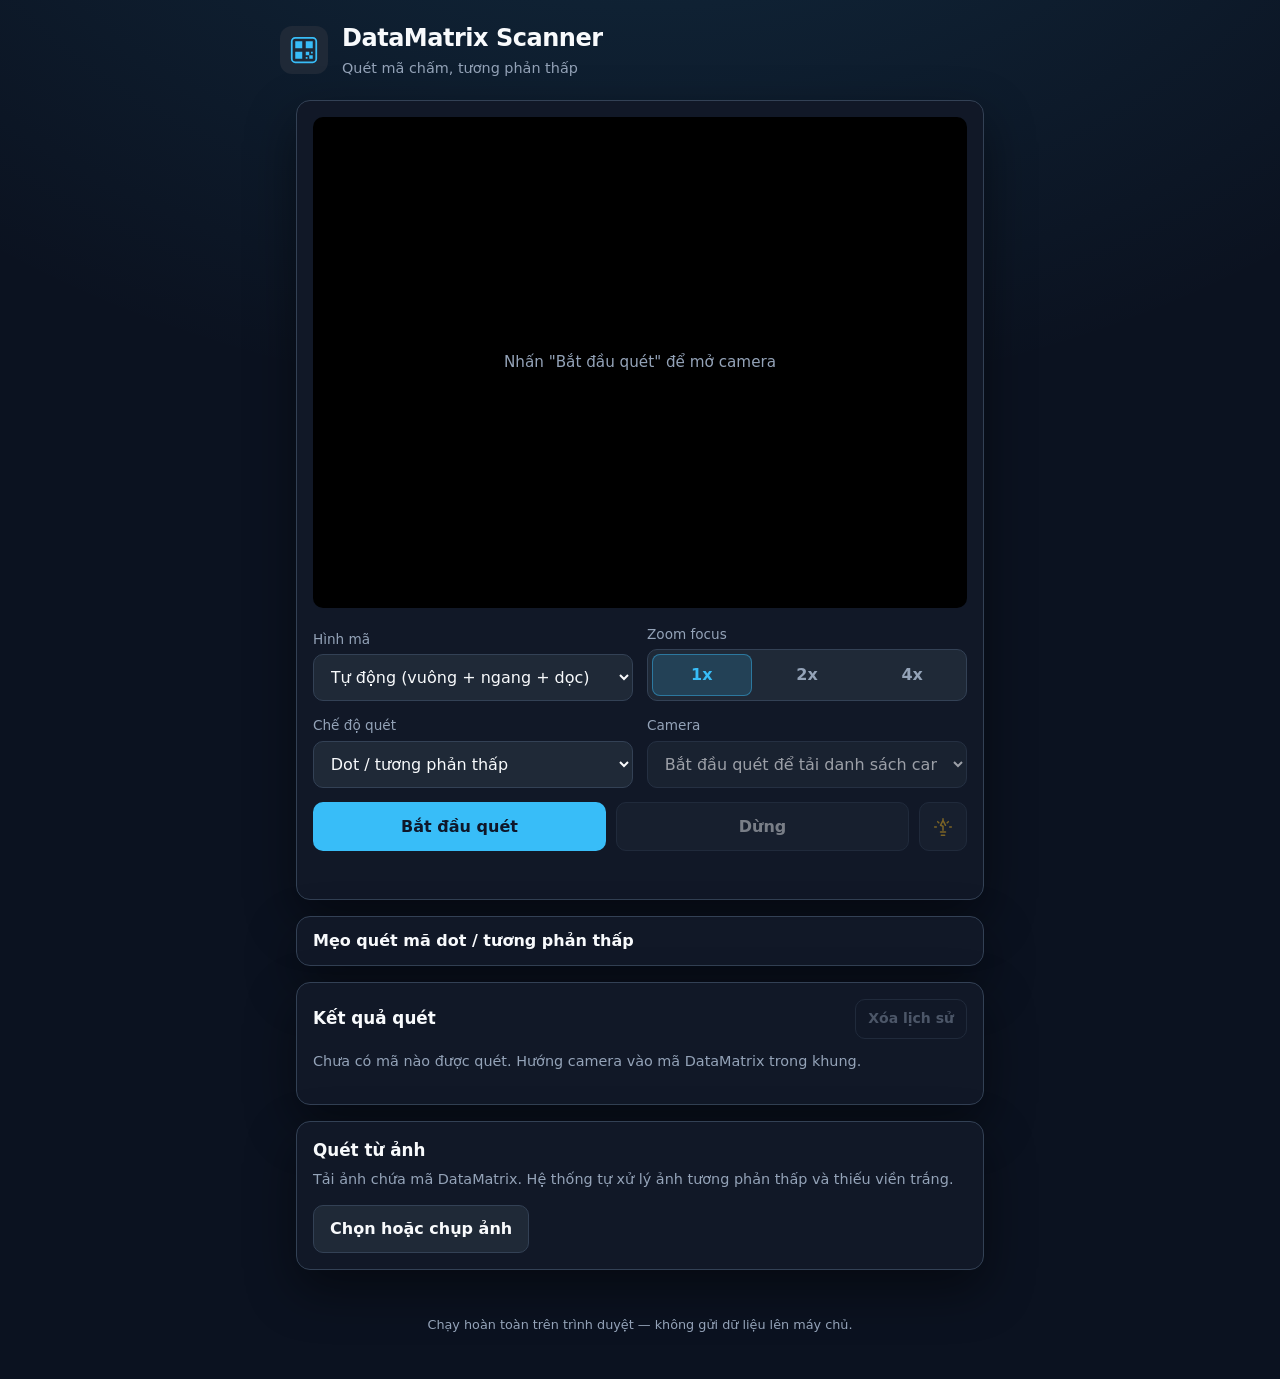
<file: index.html>
<!DOCTYPE html>
<html lang="vi">
<head>
  <meta charset="utf-8">
  <meta name="viewport" content="width=device-width, initial-scale=1.0, viewport-fit=cover">
  <meta name="description" content="Ứng dụng quét mã DataMatrix bằng camera trực tiếp trên trình duyệt">
  <meta name="theme-color" content="#0f172a">
  <meta name="apple-mobile-web-app-capable" content="yes">
  <title>DataMatrix Scanner</title>
  <link rel="stylesheet" href="./css/style.css">
</head>
<body>
  <header class="header">
    <div class="header__inner">
      <div class="logo" aria-hidden="true">
        <svg viewBox="0 0 32 32" width="28" height="28" fill="none" xmlns="http://www.w3.org/2000/svg">
          <rect x="2" y="2" width="28" height="28" rx="4" stroke="currentColor" stroke-width="2"/>
          <rect x="6" y="6" width="8" height="8" fill="currentColor"/>
          <rect x="18" y="6" width="8" height="8" fill="currentColor"/>
          <rect x="6" y="18" width="8" height="8" fill="currentColor"/>
          <rect x="18" y="18" width="4" height="4" fill="currentColor"/>
          <rect x="24" y="18" width="2" height="2" fill="currentColor"/>
          <rect x="18" y="24" width="2" height="2" fill="currentColor"/>
          <rect x="22" y="22" width="4" height="4" fill="currentColor"/>
        </svg>
      </div>
      <div>
        <h1>DataMatrix Scanner</h1>
        <p class="header__subtitle">Quét mã chấm, tương phản thấp</p>
      </div>
    </div>
  </header>

  <main class="main">
    <section class="scanner" aria-labelledby="scanner-heading">
      <h2 id="scanner-heading" class="visually-hidden">Khu vực quét</h2>

      <div class="scanner__viewport" id="viewport">
        <video id="video" playsinline webkit-playsinline muted autoplay aria-label="Luồng video từ camera"></video>
        <div class="scanner__overlay" aria-hidden="true">
          <div class="scanner__frame" id="scan-frame">
            <span class="scanner__corner scanner__corner--tl"></span>
            <span class="scanner__corner scanner__corner--tr"></span>
            <span class="scanner__corner scanner__corner--bl"></span>
            <span class="scanner__corner scanner__corner--br"></span>
            <span class="scanner__laser" id="scan-laser"></span>
          </div>
        </div>
        <div class="scanner__badge" id="scan-badge" hidden>Đang quét...</div>
        <p class="scanner__placeholder" id="placeholder">
          Nhấn "Bắt đầu quét" để mở camera
        </p>
      </div>

      <div class="scanner__controls">
        <label class="field" for="crop-mode">
          <span class="field__label">Hình mã</span>
          <select id="crop-mode">
            <option value="auto" selected>Tự động (vuông + ngang + dọc)</option>
            <option value="square">Vuông</option>
            <option value="wide">Chữ nhật ngang</option>
            <option value="tall">Chữ nhật dọc</option>
          </select>
        </label>

        <div class="field">
          <span class="field__label">Zoom focus</span>
          <div class="segmented" id="zoom-controls" role="group" aria-label="Mức zoom">
            <button type="button" class="segmented__btn is-active" data-zoom="1">1x</button>
            <button type="button" class="segmented__btn" data-zoom="2">2x</button>
            <button type="button" class="segmented__btn" data-zoom="4">4x</button>
          </div>
        </div>

        <label class="field" for="scan-mode">
          <span class="field__label">Chế độ quét</span>
          <select id="scan-mode">
            <option value="hard" selected>Dot / tương phản thấp</option>
            <option value="normal">Thường</option>
          </select>
        </label>

        <label class="field" for="camera-select">
          <span class="field__label">Camera</span>
          <select id="camera-select" disabled>
            <option value="">Bắt đầu quét để tải danh sách camera</option>
          </select>
        </label>

        <div class="button-row">
          <button type="button" class="btn btn--primary" id="start-btn">
            Bắt đầu quét
          </button>
          <button type="button" class="btn btn--secondary" id="stop-btn" disabled>
            Dừng
          </button>
          <button type="button" class="btn btn--icon" id="torch-btn" disabled hidden aria-label="Bật đèn pin">
            <svg viewBox="0 0 24 24" width="20" height="20" fill="none" aria-hidden="true">
              <path d="M9 18h6M10 22h4M12 2v2M5.6 5.6 7 7M2 12h2M18.4 5.6 17 7M20 12h2M15 10l-3-6-3 6 3 1v5h0" stroke="currentColor" stroke-width="1.8" stroke-linecap="round" stroke-linejoin="round"/>
            </svg>
          </button>
        </div>
      </div>

      <p class="status" id="status" role="status" aria-live="polite"></p>
    </section>

    <details class="tips">
      <summary>Mẹo quét mã dot / tương phản thấp</summary>
      <ul>
        <li>Dùng <strong>camera sau</strong> và bật đèn pin nếu có.</li>
        <li>Giữ điện thoại song song bề mặt, cách mã khoảng 10–15 cm.</li>
        <li>Di chuyển chậm để lấy nét; tránh bóng che mã.</li>
        <li>Chọn <strong>Zoom 2x/4x</strong> khi mã nhỏ hoặc khó lấy nét.</li>
        <li>Dùng khung <strong>Ngang</strong> hoặc <strong>Dọc</strong> cho mã chữ nhật.</li>
        <li>Chọn chế độ <strong>Dot / tương phản thấp</strong> cho mã chấm khắc.</li>
        <li>Thử nghiêng nhẹ để tăng độ tương phản ánh sáng.</li>
      </ul>
    </details>

    <section class="result" aria-labelledby="result-heading">
      <div class="result__header">
        <h2 id="result-heading">Kết quả quét</h2>
        <button type="button" class="btn btn--ghost btn--sm" id="clear-btn" disabled>
          Xóa lịch sử
        </button>
      </div>

      <div class="result__latest" id="latest-result" hidden>
        <p class="result__label">Mã vừa quét</p>
        <output class="result__value" id="latest-value" for=""></output>
        <div class="button-row">
          <button type="button" class="btn btn--secondary btn--sm" id="copy-btn">
            Sao chép
          </button>
        </div>
      </div>

      <p class="result__empty" id="empty-state">
        Chưa có mã nào được quét. Hướng camera vào mã DataMatrix trong khung.
      </p>

      <ol class="history" id="history" hidden aria-label="Lịch sử quét"></ol>
    </section>

    <section class="upload" aria-labelledby="upload-heading">
      <h2 id="upload-heading">Quét từ ảnh</h2>
      <p class="upload__hint">Tải ảnh chứa mã DataMatrix. Hệ thống tự xử lý ảnh tương phản thấp và thiếu viền trắng.</p>
      <label class="upload__label">
        <input type="file" id="file-input" accept="image/*" capture="environment" hidden>
        <span class="btn btn--secondary">Chọn hoặc chụp ảnh</span>
      </label>
    </section>
  </main>

  <footer class="footer">
    <p>Chạy hoàn toàn trên trình duyệt — không gửi dữ liệu lên máy chủ.</p>
  </footer>

  <script type="module" src="./js/app.js"></script>
</body>
</html>
</file>
<file: css/style.css>
*,
*::before,
*::after {
  box-sizing: border-box;
}

:root {
  color-scheme: dark;
  --bg: #0b1220;
  --surface: #111827;
  --surface-2: #1f2937;
  --border: #334155;
  --text: #f8fafc;
  --text-muted: #94a3b8;
  --accent: #38bdf8;
  --accent-hover: #7dd3fc;
  --success: #34d399;
  --danger: #f87171;
  --warning: #fbbf24;
  --frame: #38bdf8;
  --shadow: 0 20px 50px rgba(0, 0, 0, 0.45);
  --radius: 14px;
  --font: "Segoe UI", system-ui, -apple-system, sans-serif;
}

html {
  -webkit-text-size-adjust: 100%;
}

body {
  margin: 0;
  min-height: 100dvh;
  font-family: var(--font);
  background:
    radial-gradient(ellipse 80% 50% at 50% -20%, rgba(56, 189, 248, 0.15), transparent),
    var(--bg);
  color: var(--text);
  line-height: 1.5;
}

.visually-hidden {
  position: absolute;
  width: 1px;
  height: 1px;
  padding: 0;
  margin: -1px;
  overflow: hidden;
  clip: rect(0, 0, 0, 0);
  white-space: nowrap;
  border: 0;
}

.header {
  padding: 1.25rem 1rem 0;
  padding-top: max(1.25rem, env(safe-area-inset-top));
}

.header__inner {
  display: flex;
  align-items: center;
  gap: 0.875rem;
  max-width: 720px;
  margin: 0 auto;
}

.logo {
  display: grid;
  place-items: center;
  width: 48px;
  height: 48px;
  border-radius: 12px;
  background: var(--surface-2);
  color: var(--accent);
  flex-shrink: 0;
}

.header h1 {
  margin: 0;
  font-size: 1.35rem;
  font-weight: 700;
  letter-spacing: -0.02em;
}

.header__subtitle {
  margin: 0.15rem 0 0;
  color: var(--text-muted);
  font-size: 0.9rem;
}

.main {
  max-width: 720px;
  margin: 0 auto;
  padding: 1.25rem 1rem 2rem;
  padding-bottom: max(2rem, env(safe-area-inset-bottom));
  display: grid;
  gap: 1rem;
}

.scanner,
.result,
.upload,
.tips {
  background: var(--surface);
  border: 1px solid var(--border);
  border-radius: var(--radius);
  padding: 1rem;
  box-shadow: var(--shadow);
}

.scanner__viewport {
  position: relative;
  aspect-ratio: 3 / 4;
  max-height: 58dvh;
  border-radius: calc(var(--radius) - 4px);
  overflow: hidden;
  background: #000;
}

#video {
  display: block;
  width: 100%;
  height: 100%;
  object-fit: cover;
}

.scanner__viewport:not(.is-active) #video {
  display: none;
}

.scanner__overlay {
  position: absolute;
  inset: 0;
  pointer-events: none;
  opacity: 0;
  transition: opacity 0.2s;
}

.scanner__viewport.is-active .scanner__overlay {
  opacity: 1;
}

.scanner__viewport.is-zoomed #video {
  transform-origin: center center;
}

.scanner__frame {
  position: absolute;
  top: 50%;
  left: 50%;
  transform: translate(-50%, -50%);
  width: 76%;
  height: 76%;
  border-radius: 12px;
  box-shadow: 0 0 0 9999px rgba(0, 0, 0, 0.5);
  transition: width 0.2s ease, height 0.2s ease;
}

.scanner__frame[data-shape="wide"] {
  border-radius: 10px;
}

.scanner__frame[data-shape="tall"] {
  border-radius: 10px;
}

.scanner__corner {
  position: absolute;
  width: 28px;
  height: 28px;
  border: 3px solid var(--accent);
}

.scanner__corner--tl {
  top: -1px;
  left: -1px;
  border-right: 0;
  border-bottom: 0;
  border-radius: 10px 0 0 0;
}

.scanner__corner--tr {
  top: -1px;
  right: -1px;
  border-left: 0;
  border-bottom: 0;
  border-radius: 0 10px 0 0;
}

.scanner__corner--bl {
  bottom: -1px;
  left: -1px;
  border-right: 0;
  border-top: 0;
  border-radius: 0 0 0 10px;
}

.scanner__corner--br {
  right: -1px;
  bottom: -1px;
  border-left: 0;
  border-top: 0;
  border-radius: 0 0 10px 0;
}

.scanner__laser {
  position: absolute;
  left: 8%;
  right: 8%;
  height: 2px;
  background: linear-gradient(90deg, transparent, var(--accent), transparent);
  box-shadow: 0 0 12px var(--accent);
  opacity: 0;
}

.scanner__frame.is-animated .scanner__laser {
  opacity: 1;
  animation: laser-scan 2.2s ease-in-out infinite;
}

@keyframes laser-scan {
  0%, 100% { top: 8%; }
  50% { top: 88%; }
}

.scanner__badge {
  position: absolute;
  top: 0.75rem;
  left: 50%;
  transform: translateX(-50%);
  padding: 0.35rem 0.75rem;
  border-radius: 999px;
  background: rgba(15, 23, 42, 0.78);
  border: 1px solid rgba(56, 189, 248, 0.35);
  color: var(--accent);
  font-size: 0.78rem;
  font-weight: 600;
  backdrop-filter: blur(8px);
  z-index: 2;
}

.scanner__viewport.is-success-flash::after {
  content: "";
  position: absolute;
  inset: 0;
  background: rgba(52, 211, 153, 0.28);
  animation: flash-fade 0.5s ease-out forwards;
  pointer-events: none;
  z-index: 3;
}

@keyframes flash-fade {
  from { opacity: 1; }
  to { opacity: 0; }
}

.scanner__placeholder {
  position: absolute;
  inset: 0;
  display: grid;
  place-items: center;
  margin: 0;
  padding: 1rem;
  text-align: center;
  color: var(--text-muted);
  font-size: 0.95rem;
}

.scanner__viewport.is-active .scanner__placeholder {
  display: none;
}

.scanner__controls {
  margin-top: 1rem;
  display: grid;
  gap: 0.875rem;
}

.field {
  display: grid;
  gap: 0.35rem;
}

.field__label {
  font-size: 0.85rem;
  color: var(--text-muted);
}

.segmented {
  display: grid;
  grid-template-columns: repeat(3, 1fr);
  gap: 0.35rem;
  padding: 0.25rem;
  border: 1px solid var(--border);
  border-radius: 10px;
  background: var(--surface-2);
}

.segmented__btn {
  min-height: 42px;
  border: 1px solid transparent;
  border-radius: 8px;
  background: transparent;
  color: var(--text-muted);
  font: inherit;
  font-weight: 700;
  cursor: pointer;
  transition: background 0.15s, color 0.15s, border-color 0.15s;
}

.segmented__btn.is-active {
  background: rgba(56, 189, 248, 0.16);
  border-color: rgba(56, 189, 248, 0.45);
  color: var(--accent);
}

.segmented__btn:active {
  transform: scale(0.98);
}

select {
  width: 100%;
  padding: 0.75rem 0.8rem;
  border: 1px solid var(--border);
  border-radius: 10px;
  background: var(--surface-2);
  color: var(--text);
  font: inherit;
}

select:disabled {
  opacity: 0.6;
  cursor: not-allowed;
}

.button-row {
  display: flex;
  flex-wrap: wrap;
  gap: 0.625rem;
}

.btn {
  display: inline-flex;
  align-items: center;
  justify-content: center;
  gap: 0.4rem;
  min-height: 48px;
  padding: 0.7rem 1rem;
  border: 1px solid transparent;
  border-radius: 10px;
  font: inherit;
  font-weight: 600;
  cursor: pointer;
  transition: background 0.15s, border-color 0.15s, transform 0.1s, box-shadow 0.15s;
}

.btn:active:not(:disabled) {
  transform: scale(0.98);
}

.btn:disabled {
  opacity: 0.45;
  cursor: not-allowed;
}

.btn--primary {
  flex: 1;
  background: var(--accent);
  color: #0f172a;
}

.btn--primary:hover:not(:disabled) {
  background: var(--accent-hover);
}

.btn--secondary {
  flex: 1;
  background: var(--surface-2);
  color: var(--text);
  border-color: var(--border);
}

.btn--secondary:hover:not(:disabled) {
  border-color: var(--accent);
}

.btn--ghost {
  background: transparent;
  color: var(--text-muted);
  border-color: var(--border);
}

.btn--ghost:hover:not(:disabled) {
  color: var(--text);
  border-color: var(--text-muted);
}

.btn--icon {
  width: 48px;
  flex: 0 0 48px;
  padding: 0;
  background: var(--surface-2);
  color: var(--warning);
  border-color: var(--border);
}

.btn--icon.is-active {
  background: rgba(251, 191, 36, 0.15);
  border-color: var(--warning);
  box-shadow: 0 0 0 1px rgba(251, 191, 36, 0.35);
}

.btn--sm {
  min-height: 40px;
  padding: 0.45rem 0.75rem;
  font-size: 0.875rem;
}

.status {
  min-height: 1.25rem;
  margin: 0.75rem 0 0;
  font-size: 0.875rem;
  color: var(--text-muted);
}

.status.is-scanning {
  color: var(--accent);
}

.status.is-success {
  color: var(--success);
}

.status.is-error {
  color: var(--danger);
}

.tips {
  padding: 0.75rem 1rem;
}

.tips summary {
  cursor: pointer;
  font-weight: 600;
  color: var(--text);
  list-style: none;
}

.tips summary::-webkit-details-marker {
  display: none;
}

.tips[open] summary {
  margin-bottom: 0.65rem;
  color: var(--accent);
}

.tips ul {
  margin: 0;
  padding-left: 1.1rem;
  color: var(--text-muted);
  font-size: 0.88rem;
}

.tips li + li {
  margin-top: 0.35rem;
}

.result__header {
  display: flex;
  align-items: center;
  justify-content: space-between;
  gap: 0.75rem;
  margin-bottom: 0.75rem;
}

.result h2,
.upload h2 {
  margin: 0;
  font-size: 1.05rem;
}

.result__label {
  margin: 0 0 0.35rem;
  font-size: 0.8rem;
  color: var(--text-muted);
  text-transform: uppercase;
  letter-spacing: 0.04em;
}

.result__value {
  display: block;
  padding: 0.875rem;
  border-radius: 10px;
  background: var(--surface-2);
  border: 1px solid var(--border);
  font-family: ui-monospace, "Cascadia Code", "Fira Code", monospace;
  font-size: 0.95rem;
  word-break: break-all;
  white-space: pre-wrap;
}

.result__latest {
  animation: result-pop 0.25s ease-out;
}

@keyframes result-pop {
  from {
    opacity: 0;
    transform: translateY(4px);
  }
  to {
    opacity: 1;
    transform: translateY(0);
  }
}

.result__empty {
  margin: 0;
  color: var(--text-muted);
  font-size: 0.9rem;
}

.history {
  margin: 1rem 0 0;
  padding: 0;
  list-style: none;
  display: grid;
  gap: 0.5rem;
  max-height: 240px;
  overflow-y: auto;
}

.history__item {
  display: grid;
  gap: 0.15rem;
  padding: 0.65rem 0.75rem;
  border-radius: 8px;
  background: var(--surface-2);
  border: 1px solid transparent;
  cursor: pointer;
  transition: border-color 0.15s;
}

.history__item:hover {
  border-color: var(--border);
}

.history__text {
  font-family: ui-monospace, "Cascadia Code", "Fira Code", monospace;
  font-size: 0.85rem;
  word-break: break-all;
}

.history__meta {
  font-size: 0.75rem;
  color: var(--text-muted);
}

.upload__hint {
  margin: 0.35rem 0 0.875rem;
  color: var(--text-muted);
  font-size: 0.9rem;
}

.upload__label {
  display: inline-block;
  cursor: pointer;
}

.footer {
  max-width: 720px;
  margin: 0 auto;
  padding: 0 1rem 2rem;
  padding-bottom: max(2rem, env(safe-area-inset-bottom));
  text-align: center;
  color: var(--text-muted);
  font-size: 0.8rem;
}

@media (min-width: 640px) {
  .header h1 {
    font-size: 1.5rem;
  }

  .scanner__viewport {
    aspect-ratio: 4 / 3;
    max-height: none;
  }

  .scanner__controls {
    grid-template-columns: 1fr 1fr;
    align-items: end;
  }

  .button-row {
    grid-column: 1 / -1;
    flex-wrap: nowrap;
  }

  .segmented {
    grid-column: 1 / -1;
  }

  .btn--primary,
  .btn--secondary {
    flex: 1;
  }
}
</file>
